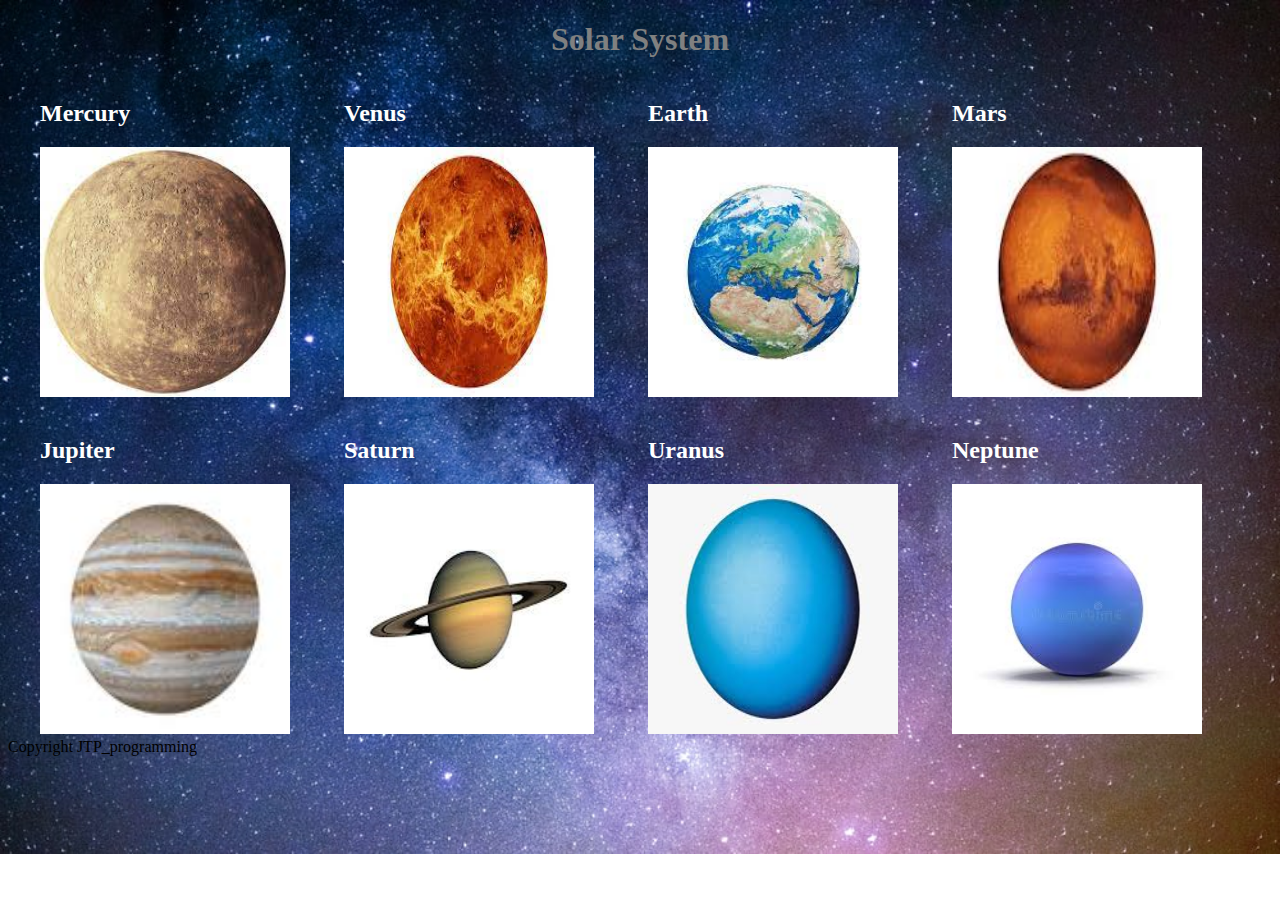
<file: index.html>
<!DOCTYPE html>
<html>

<head>
  <meta charset="utf-8">
  <meta name="viewport" content="width=device-width, initial-scale1">
  <title>Solar System</title>
  <link href="style.css" rel="stylesheet" type="text/css" />
  <link rel="icon" type="image/png" href="/c.png">
</head>


<body>
    <h1>Solar System</h1>
  <div class="planets" >
        <div class= "Mecury">
            <h2>
                Mercury
              </h2>
                <a href="mecury.html">
                    <img class = "m" src = "Mec.jfif">
                </a>
        </div>
   <div class= "planet">
    <h2>
        Venus
      </h2>
      <a href="venus.html">
        <img src = "Venus.png"/>
      </a>
   </div>
   <div class= "planet">
    <h2>
        Earth
      </h2>
      <a href="Earth.html">
        <img src = "Earth.png"/>
      </a>
   </div>
    <div class= "planet">
        <h2>
            Mars
        </h2>
        <a href="Mars.html">
            <img src = "Mars.jfif"/>
        </a>
    </div>
    <div class= "planet">
        <h2>
            Jupiter
        </h2>
        <a href="Jupiter.html">
            <img src = "Jupiter.jfif"/>
        </a>
    </div>
    <div class= "planet">
        <h2>
            Saturn
        </h2>
        <a href="Sartun.html">
            <img src = "Saturn.jfif"/>
        </a>
    </div>
    <div class= "planet">
        <h2>
            Uranus
        </h2>
        <a href="Uranus.html">
                <img src = "dd.jpeg"/>
        </a>
    </div>
    <div class= "planet">
        <h2>
            Neptune
        </h2>
        <a href="Neptune.html">
            <img src  = "Neptune.jfif"/>
        </a>

    </div>
  </div>
</body>
</html>

Copyright JTP_programming
</file>
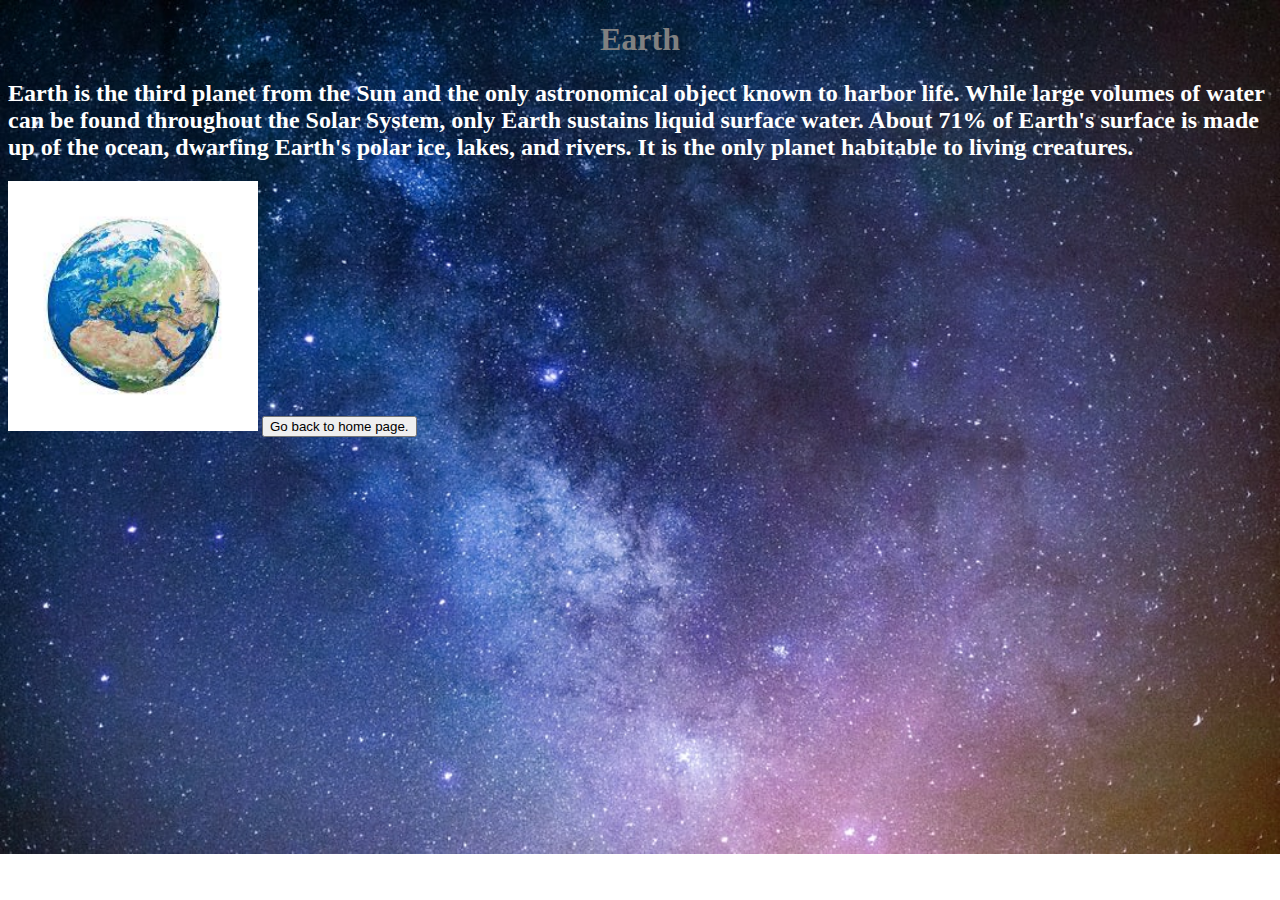
<file: Earth.html>
<!DOCTYPE html>
<html>
<head>
    <meta charset="utf-8">
    <meta name="viewport" content="width=device-width">
    <title>Earth</title>
    <link href="style.css" rel="stylesheet" type="text/css" />
</head>
<body>
    <h1 class="Earth">
        Earth
    </h1>
    <h2 class="">
        Earth is the third planet from the Sun and the only astronomical object known to harbor life.
        While large volumes of water can be found throughout the Solar System, only Earth sustains liquid surface water. 
        About 71% of Earth's surface is made up of the ocean, dwarfing Earth's polar ice, lakes, and rivers. It is the only planet habitable to living creatures.
    </h2>
    <img src="Earth.png"/>
    <a href="index.html">
        <button class="Home">
            Go back to home page.
        </button>
    </a>
</body>
</html>
</file>
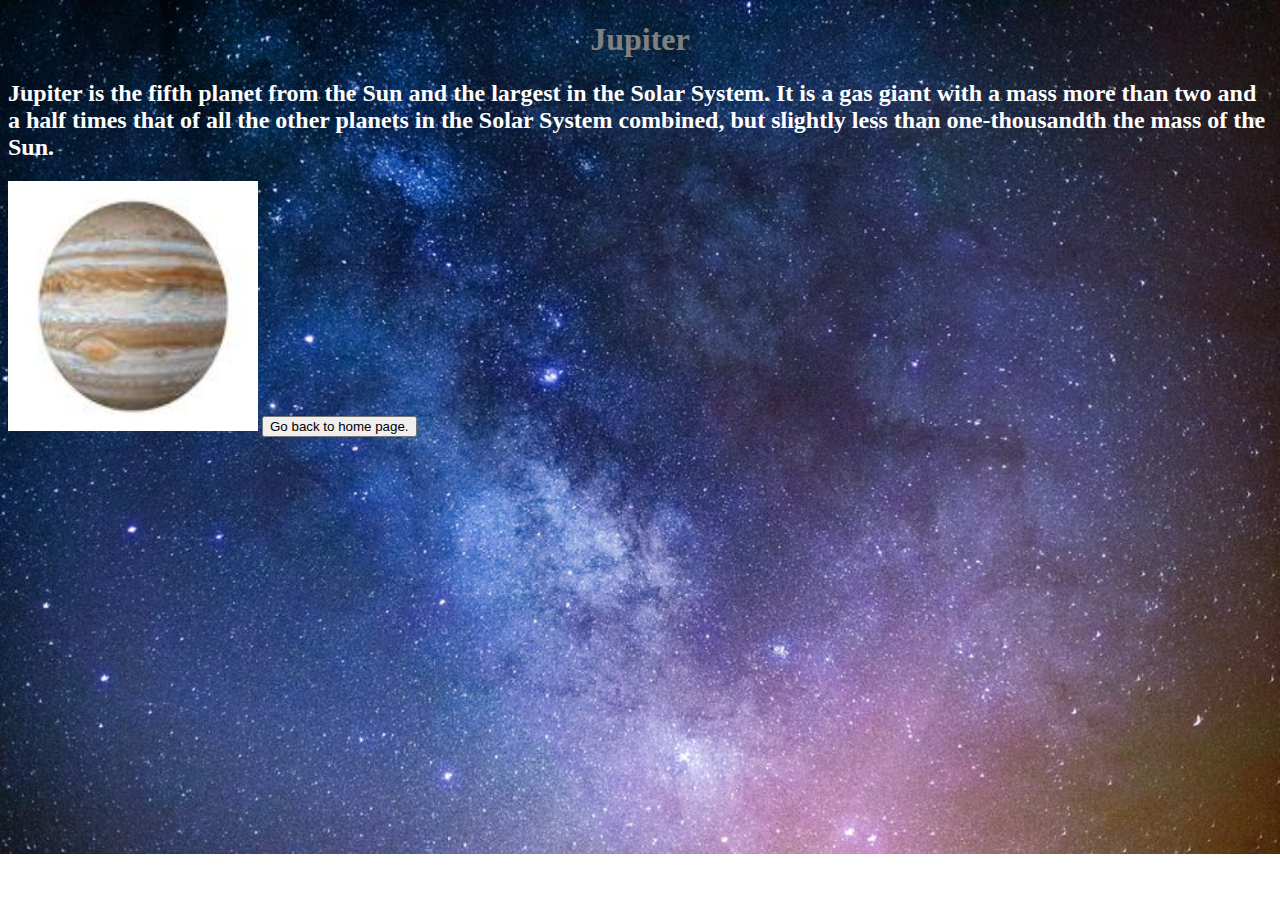
<file: Jupiter.html>
<!DOCTYPE html>
<html>
<head>
    <meta charset="utf-8">
    <meta name="viewport" content="width=device-width">
    <title>Jupiter</title>
    <link href="style.css" rel="stylesheet" type="text/css" />
</head>
<body>
    <h1>
        Jupiter
    </h1>
    <h2>
        Jupiter is the fifth planet from the Sun and the largest in the Solar System.
        It is a gas giant with a mass more than two and a half times that of all the other planets in the Solar System combined,
        but slightly less than one-thousandth the mass of the Sun.
    </h2>
    <img src="Jupiter.jfif"/>
    <a href="index.html">
        <button class="Home">
            Go back to home page.
        </button>
    </a>
</body>
</html>
</file>
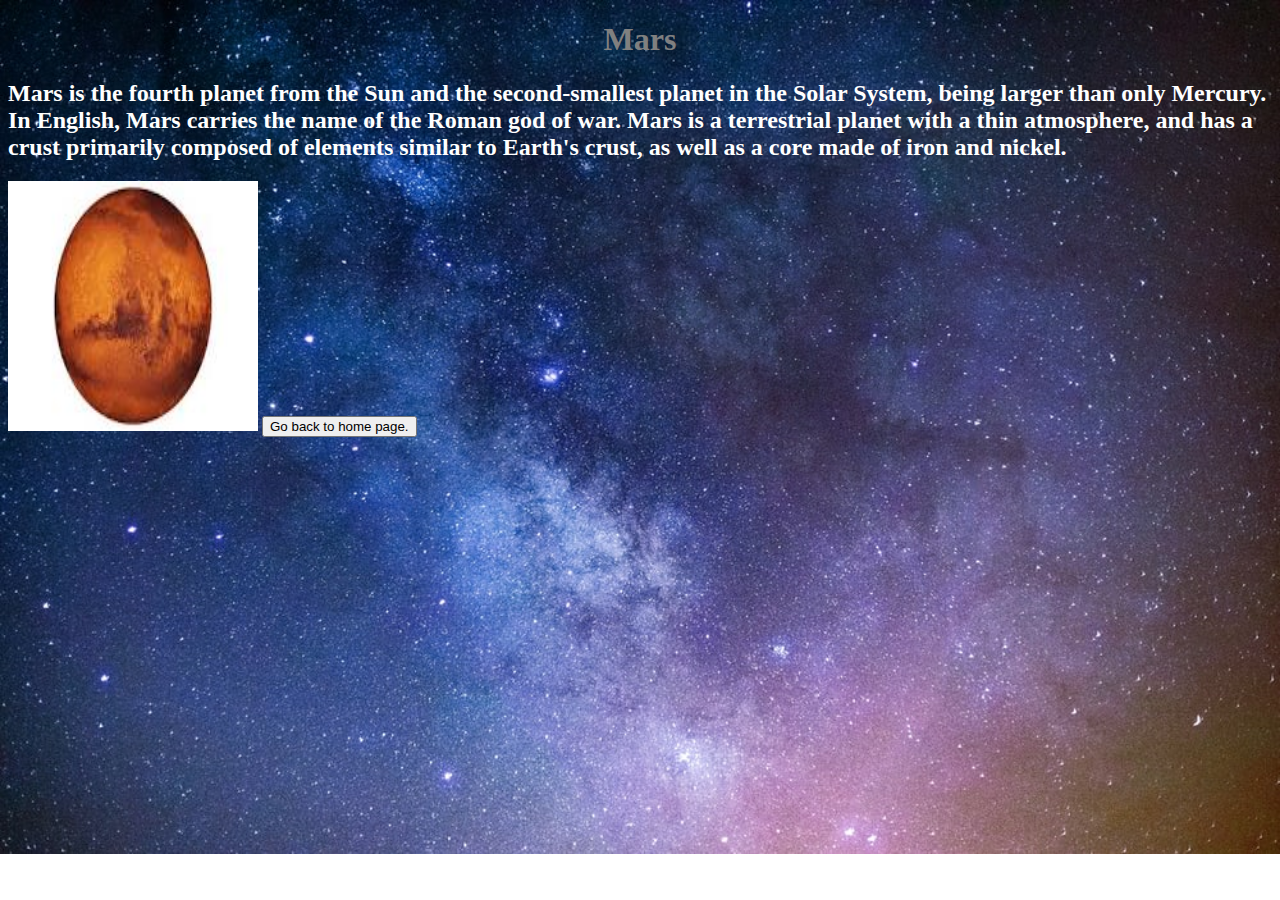
<file: Mars.html>
<!DOCTYPE html>
<html>
<head>
    <meta charset="utf-8">
    <meta name="viewport" content="width=device-width">
    <title>Mars</title>
    <link href="style.css" rel="stylesheet" type="text/css" />
</head>
<body>
    <h1>
        Mars
    </h1>
    <h2>
        Mars is the fourth planet from the Sun and the second-smallest planet in the Solar System, being larger than only Mercury.
        In English, Mars carries the name of the Roman god of war.
        Mars is a terrestrial planet with a thin atmosphere, and has a crust primarily composed of elements similar to Earth's crust, as well as a core made of iron and nickel.
    </h2>
    <img src = "Mars.jfif"/>
    <a href="index.html">
        <button class="Home">
            Go back to home page.
        </button>
    </a>
</body>
</html>
</file>
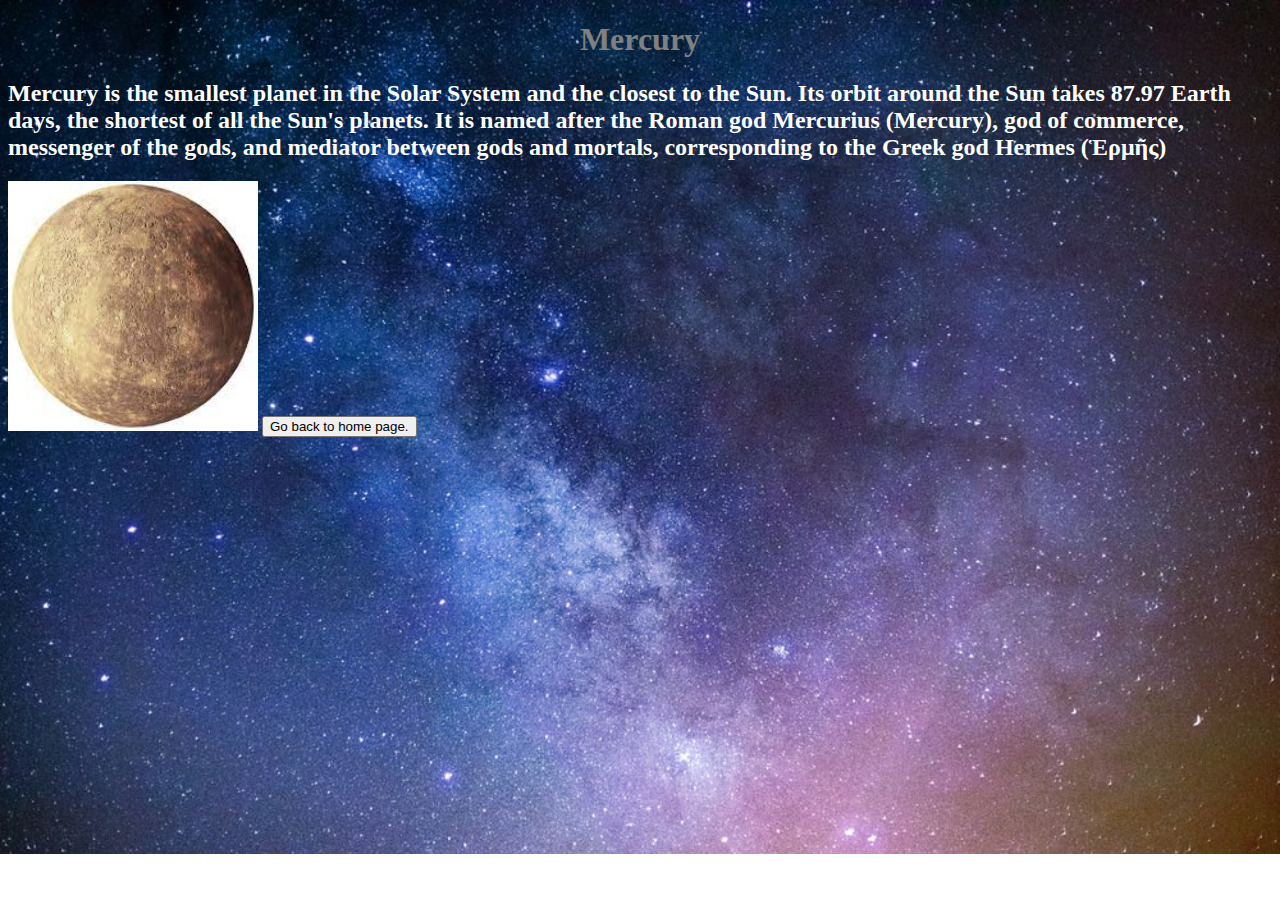
<file: mecury.html>
<!DOCTYPE html>
<html>
<head>
    <meta charset="utf-8">
    <meta name="viewport" content="width=device-width">
    <title>Mercury</title>
    <link href="style.css" rel="stylesheet" type="text/css" />
</head>
<body>
    <h1 class="Mec">
        Mercury
    </h1>
    <h2 class="Mcont">
        Mercury is the smallest planet in the Solar System and the closest to the Sun.
        Its orbit around the Sun takes 87.97 Earth days, the shortest of all the Sun's planets.
        It is named after the Roman god Mercurius (Mercury), god of commerce, messenger of the gods, and mediator between gods and mortals, corresponding to the Greek god Hermes (Ἑρμῆς)
    </h2>
    <img src="Mec.jfif"/>
    <a href="index.html">
        <button class="Home">
            Go back to home page.
        </button>
    </a>
</body>
</html>
</file>
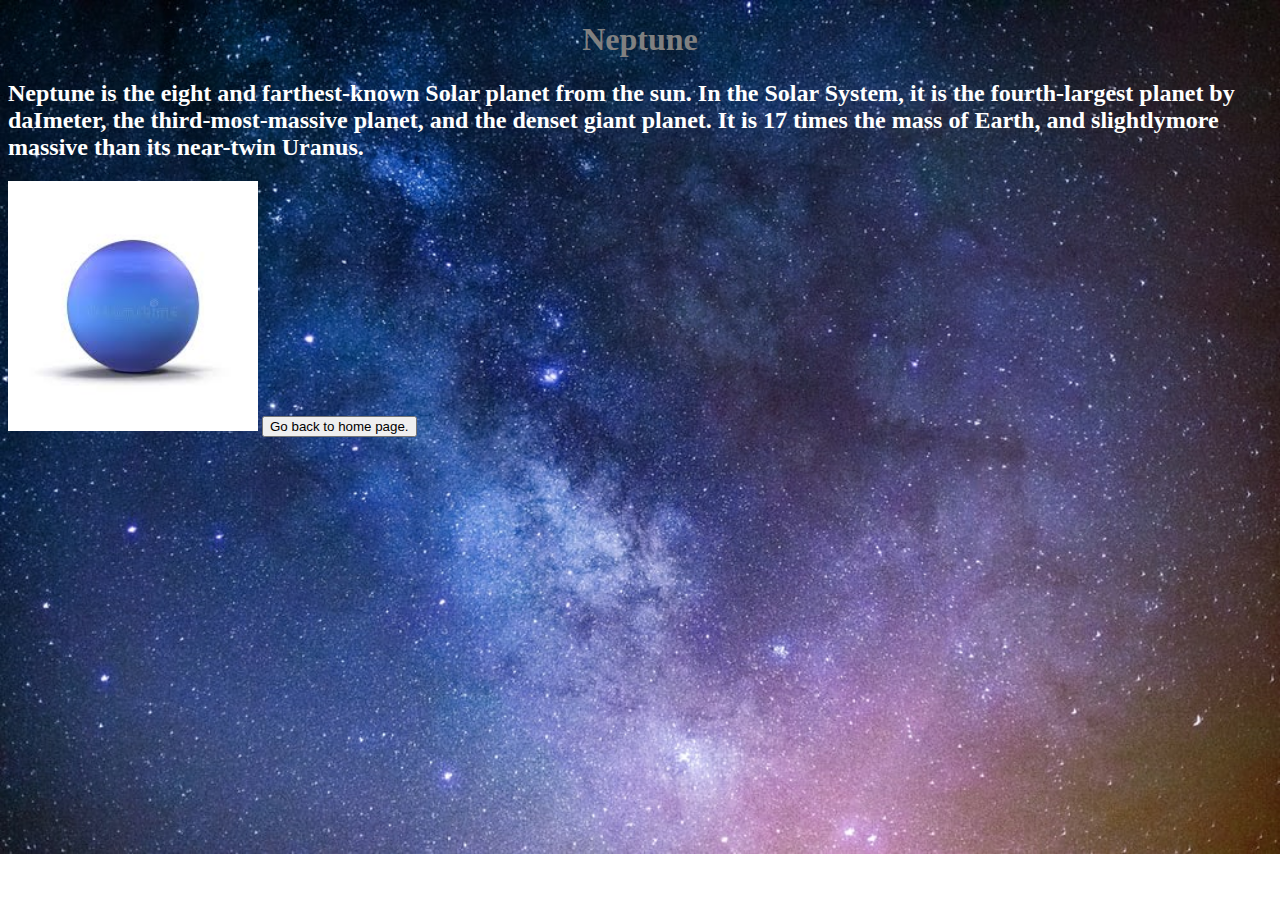
<file: Neptune.html>
<!DOCTYPE html>
<html>

<head>
  <meta charset="utf-8">
  <meta name="viewport" content="width=device-width">
  <title>Solar System</title>
  <link href="style.css" rel="stylesheet" type="text/css" />
  <link rel="icon" type="image/png" href="/c.png">
</head>

<body>
    <h1>
        Neptune
    </h1>
    <h2>
        Neptune is the eight and farthest-known Solar planet from the sun.
        In the Solar System, it is the fourth-largest planet by daImeter,
        the third-most-massive planet, and the denset giant planet.
        It is 17 times the mass of Earth, and slightlymore massive than its near-twin Uranus.
    </h2>
    <img src="Neptune.jfif"/>
    <a href="index.html">
        <button class="Home">
            Go back to home page.
        </button>
    </a>
</body>

</html>
</file>
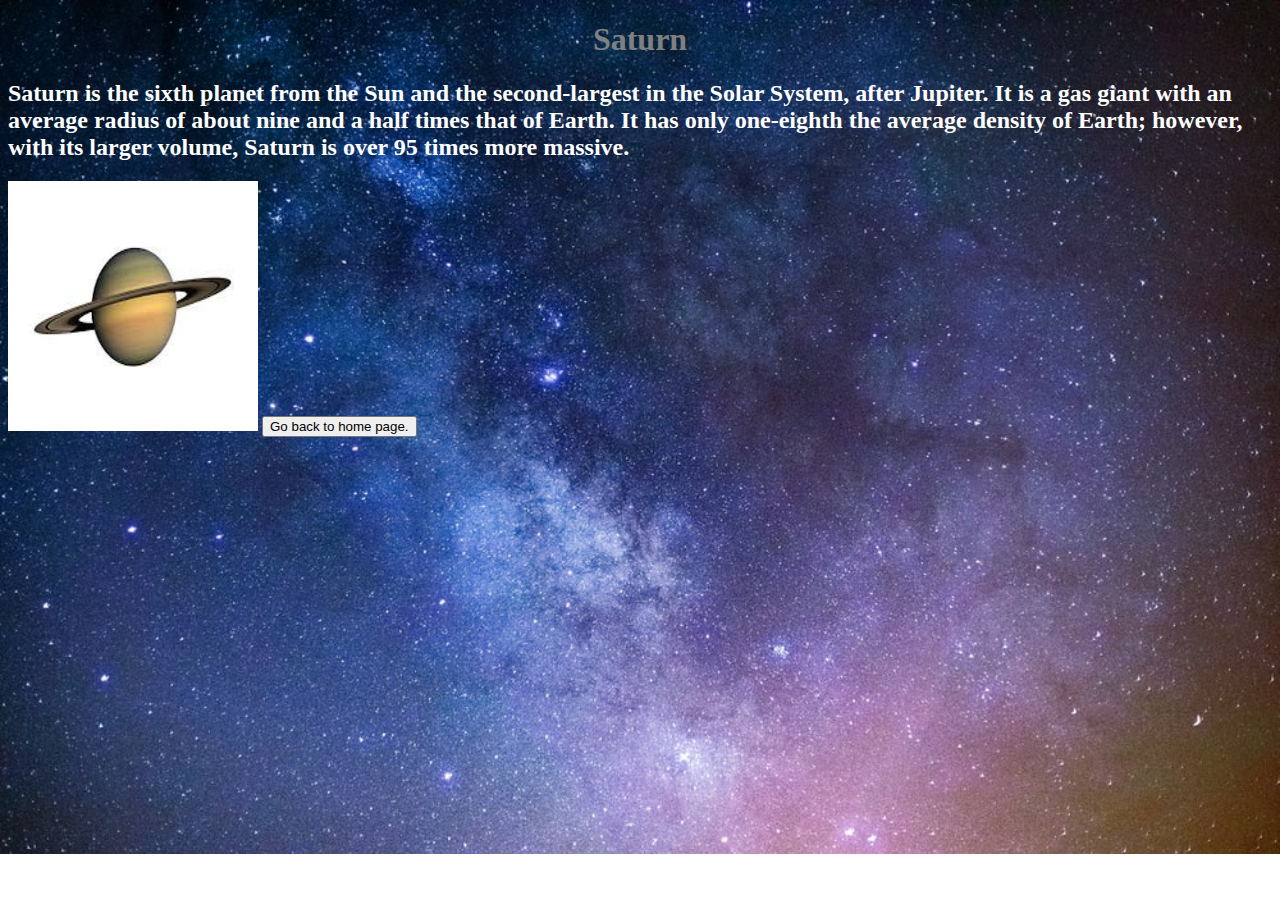
<file: Sartun.html>
<!DOCTYPE html>
<html>

<head>
  <meta charset="utf-8">
  <meta name="viewport" content="width=device-width">
  <title>Saturn</title>
  <link href="style.css" rel="stylesheet" type="text/css" />
</head>

<body>
    <h1>
        Saturn
    </h1>
    <h2>
        Saturn is the sixth planet from the Sun and the second-largest in the Solar System, after Jupiter.
        It is a gas giant with an average radius of about nine and a half times that of Earth.
        It has only one-eighth the average density of Earth; however, with its larger volume, Saturn is over 95 times more massive.
    </h2>
    <img src="Saturn.jfif"/>
    <a href="index.html">
        <button class="Home">
            Go back to home page.
        </button>
    </a>
</body>
</html>
</file>
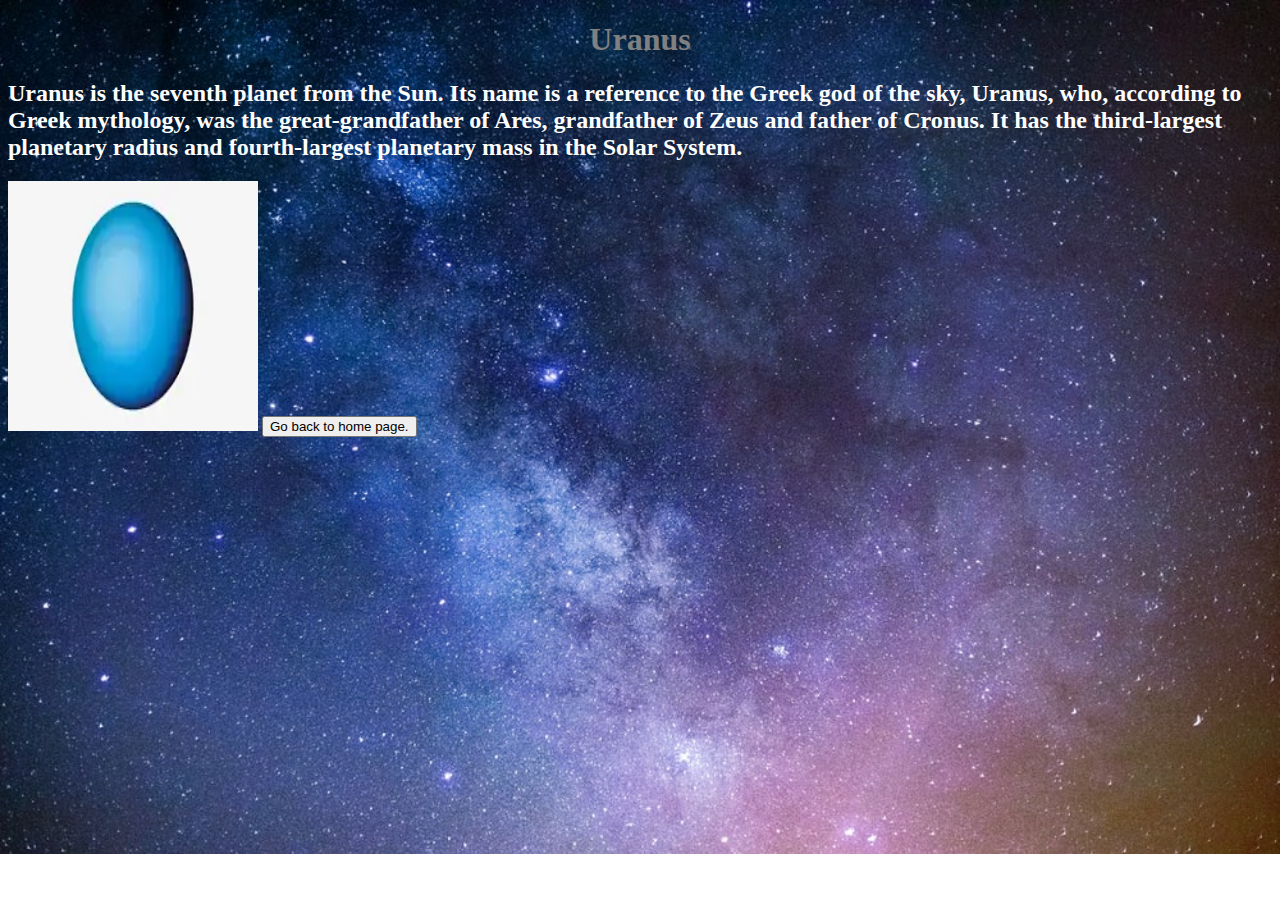
<file: Uranus.html>
<!DOCTYPE html>
<html>

<head>
  <meta charset="utf-8">
  <meta name="viewport" content="width=device-width">
  <title>Uranus</title>
  <link href="style.css" rel="stylesheet" type="text/css" />
</head>

<body>
    <h1>
        Uranus
    </h1>
    <h2>
        Uranus is the seventh planet from the Sun.
        Its name is a reference to the Greek god of the sky, Uranus, who, according to Greek mythology, was the great-grandfather of Ares, grandfather of Zeus and father of Cronus.
        It has the third-largest planetary radius and fourth-largest planetary mass in the Solar System.
    </h2>
    <img src="uu.webp">
    <a href="index.html">
        <button class="Home">
            Go back to home page.
        </button>
    </a>
</body>

</html>
</file>
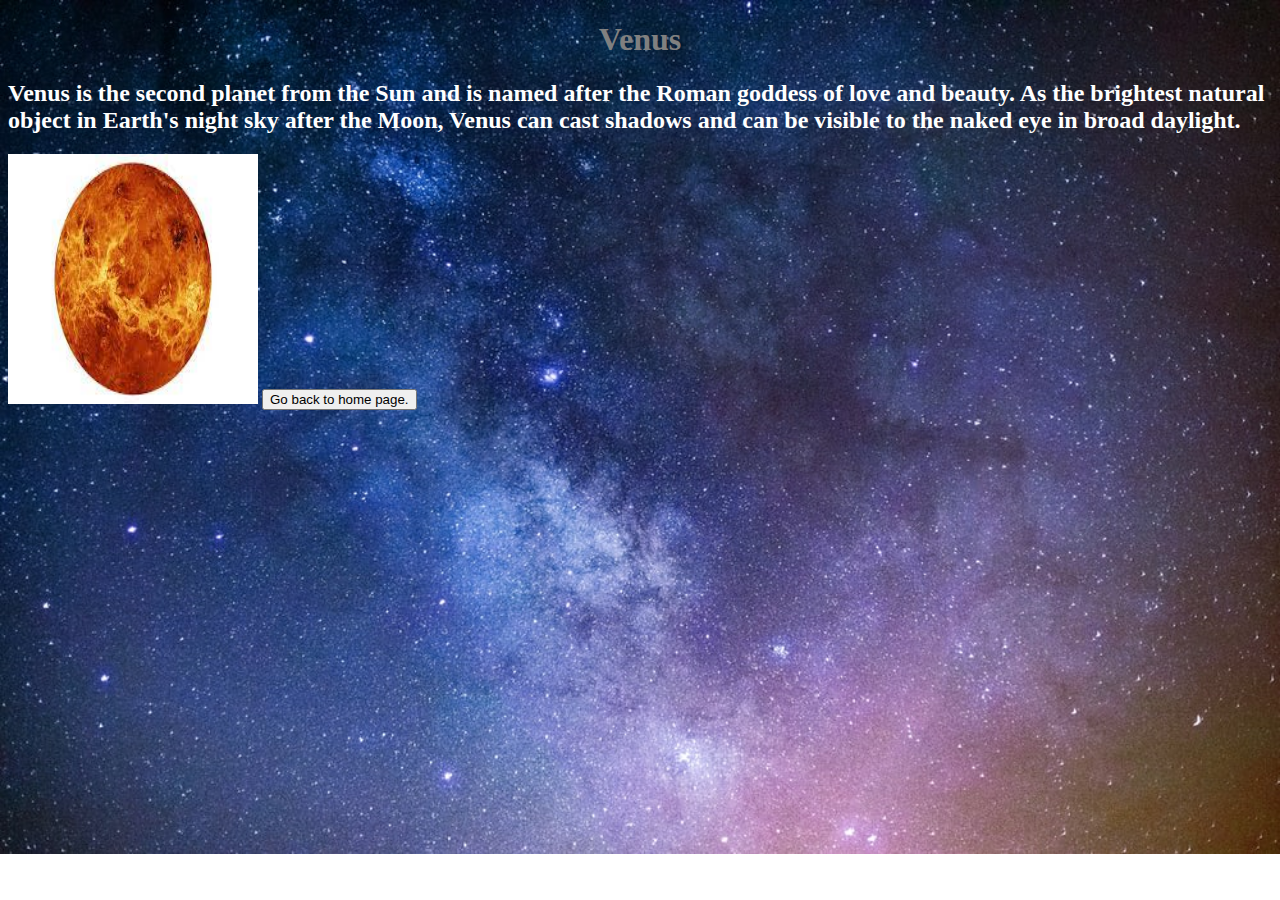
<file: venus.html>
<!DOCTYPE html>
<html>
<head>
    <meta charset="utf-8">
    <meta name="viewport" content="width=device-width">
    <title>Venus</title>
    <link href="style.css" rel="stylesheet" type="text/css" />
</head>
<body>
    <h1 class="Venus">
        Venus
    </h1>
    <h2 class="Vcont">
        Venus is the second planet from the Sun and is named after the Roman goddess of love and beauty.
        As the brightest natural object in Earth's night sky after the Moon,
        Venus can cast shadows and can be visible to the naked eye in broad daylight.
    </h2>
    <img src="Venus.png"/>
    <a href="index.html">
        <button class="Home">
            Go back to home page.
        </button>
    </a>
</body>
</html>
</file>
<file: style.css>
h1{
    text-align: center;
    color: grey;
}

.planets{
    display: grid;
    margin: auto;
    max-width: 1200px;
    gap: 1rem;
    grid-template-columns: repeat(4,1fr);
}
@media only screen and (max-device-width: 480px) {
    /* styles for mobile browsers smaller than 480px; (iPhone) */
    .planets{
        grid-template-columns: repeat(2,1fr);
    }
 }

.Earth{
    color:gray;
}

body{
    background-image: url("b.jpg");
    background-repeat: no-repeat;
    background-size: cover;
}
.Econt{
    font-weight:700;
}

.Mec{
    color: grey;
}

img{
    transition: all .2s ease-in-out; 
    width: 250px;
    height: 250px;
}
img:hover { 
    
    transform: scale(1.2); 
}



h2{
    color: white;
}
</file>
